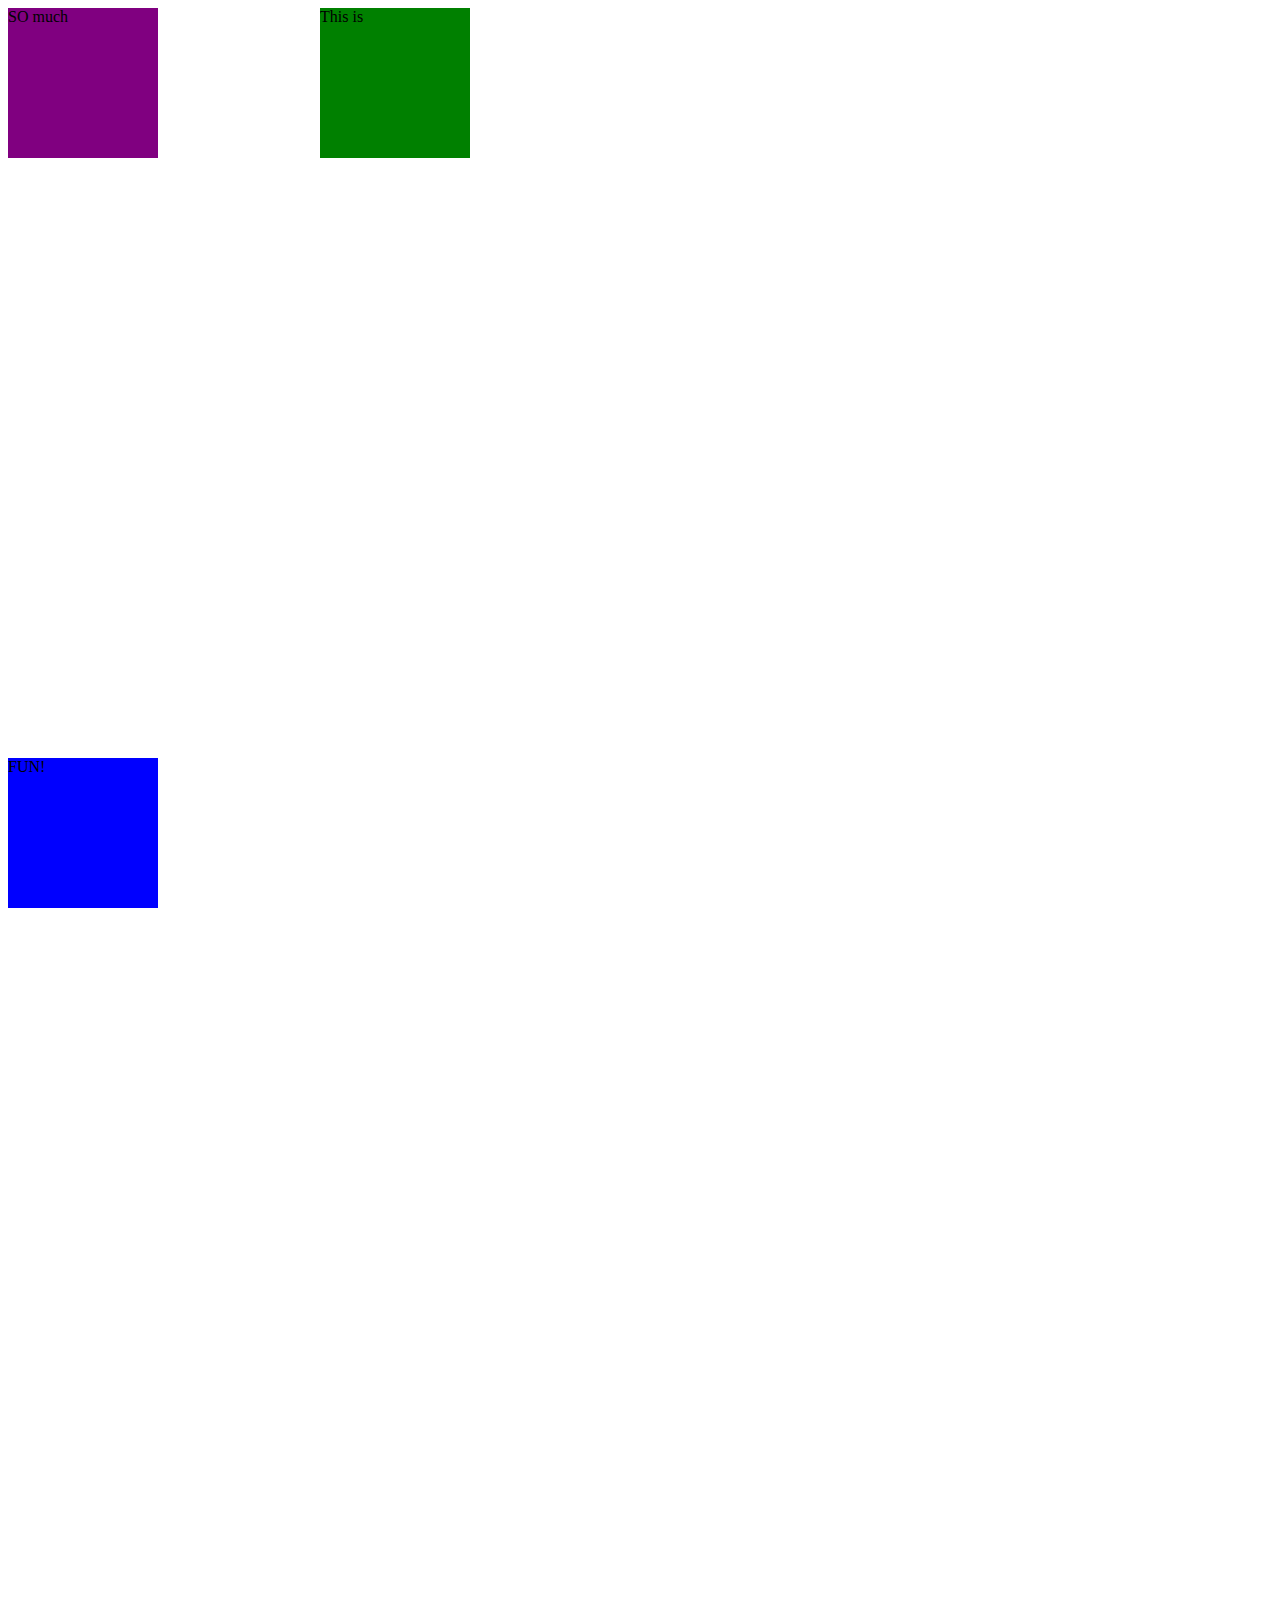
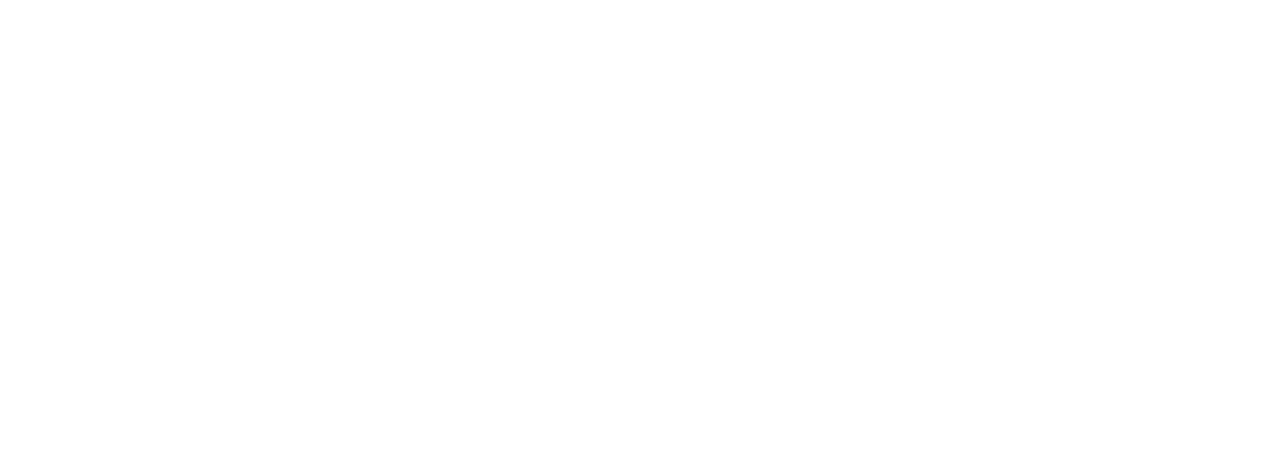
<file: positions.html>
<html>
<head>
	<title>Test page 2</title>
	<link type="text/css" rel="stylesheet" href="main.css"/>
</head>
<body class="lalala">
	<div class = "one">This is</div>
	<div class = "two"> SO much</div>
	<div class = "three"> FUN!</div>
</body>
</html>
</file>
<file: main.css>
.paragraph{ 
 	color:Blue; 
 	font size:20px;}
 .list{
 	color:red;
 	Font size:25px;}
 #opening {
 	background-color:orange}
 #button {
 	width:200px;
 	Height:100px;
 	Color:blue;
 	background-color:white;
 	Border-radius;15px;}
 header{
 	height:100px;
 	width:1050px;
 	border:2px;
 	background-color:#990099;
 	margin-bottom:50px;
 	font-size:50px;}
 Footer{
 	height:100px;
 	width:1000px;
 	border:2px;
 	background-color:#990099;}
 .wrap-trivia{
 	height:500;
 	width:450;
 	border:5px double yellow;
 	padding: 20px}
 .wrap-list{
 	height:400;
 	width:450;
 	border:5px solid black;}
.firstsentence{
	Font-size:30px;
	font-color:#b6f442;
}
.the-end{
	font-size: 50;
	color: white;
	}

.one{
	height: 150px;
	width:150px;
	background-color: green;
	display:inline-block;
	position: fixed; 
	left: 25%;
	z-index: 1;
}

.two{
	height: 150px;
	width:150px;
	background-color: purple;
	display:inline-block;
	position: absolute;
	z-index: 2;
}


.three{
	height: 150px;
	width:150px;
	background-color: blue;
	display:inline-block;
	position: relative;
	top: 750px;
}

.lalala{
	height:2048px;
}

.navitem{
	list-style-type: none;
	display:inline;
	padding-right: 1.5em;
}
#navmenu{
width:250px;
height:30px;
margin:auto;

}

.csbody{
	font-size: 300px;
	background-color: yellow;
}
a:link{
	color:red;
	}
a:visited{
	color:blue;}
a:hover{
	color:purple;}
a:active{
	color:orange;}
</file>
